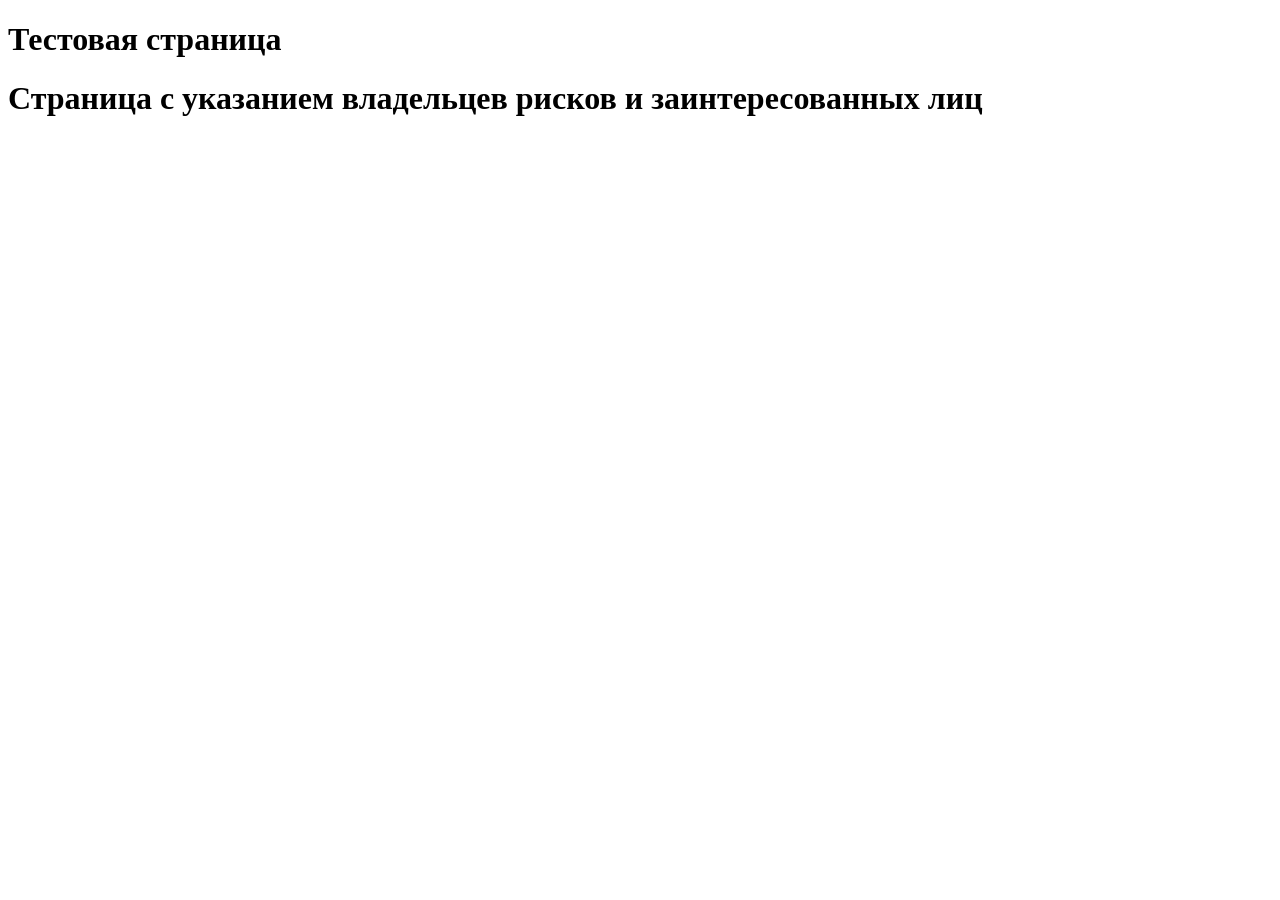
<file: app/info.html>
<!DOCTYPE html>
<html>
<head>
    <meta charset='utf-8'>
    <meta http-equiv='X-UA-Compatible' content='IE=edge'>
    <title>Info</title>
    <title>Ofer</title>
    <meta name='viewport' content='width=device-width, initial-scale=1'>
</head>
<body>
<head>
    <h1>Тестовая страница</h1>
    <h1>Страница с указанием владельцев рисков и заинтересованных лиц</h1>
</head>
</body>
</html>
</file>
